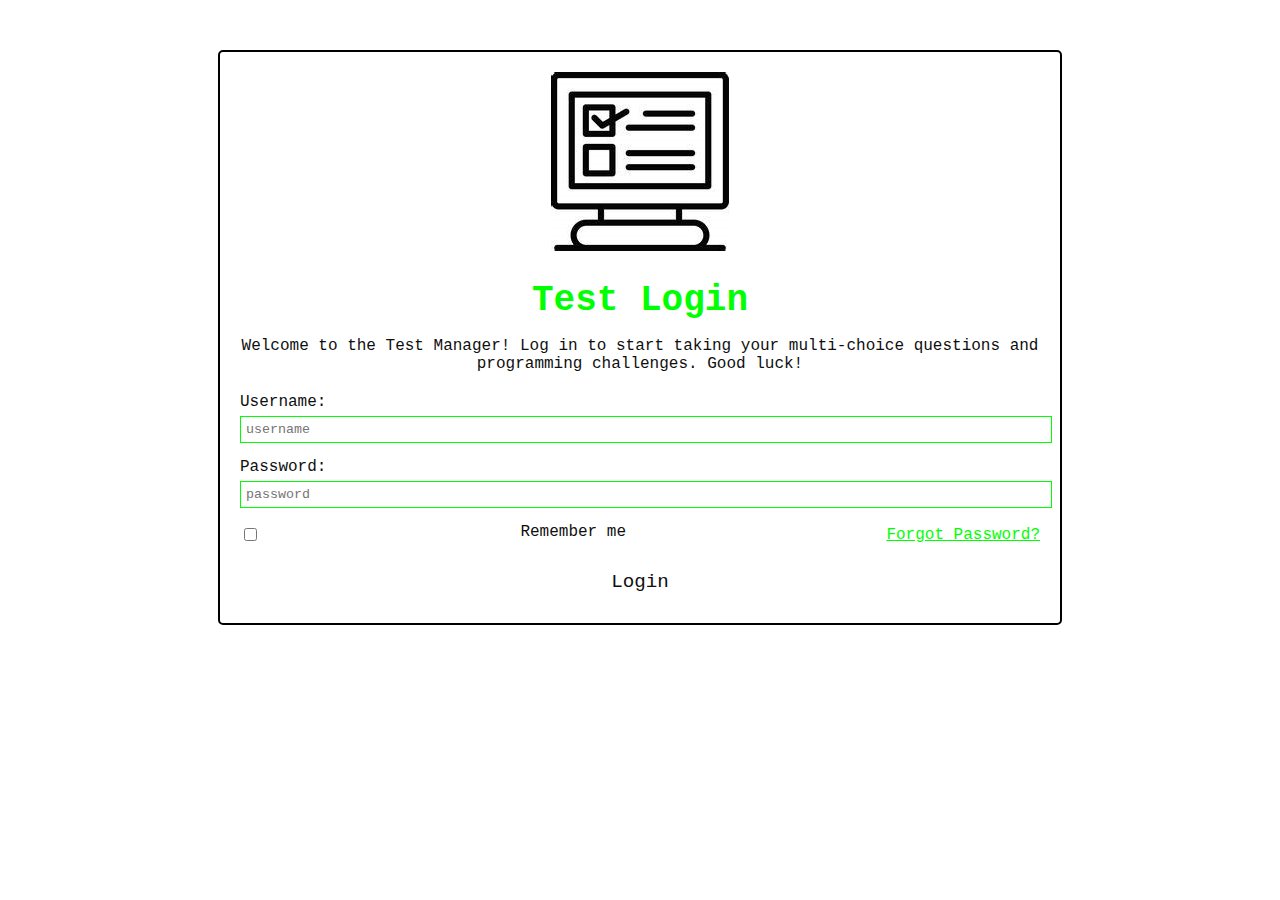
<file: ClientBrowser/login.html>
<!DOCTYPE html>
<html lang="en">
  <head>
    <meta charset="UTF-8" />
    <meta name="viewport" content="width=device-width, initial-scale=1.0" />
    <link rel="icon" href="icon.jpg" sizes="32x32" />
    <!-- https://cdn.xxl.thumbs.canstockphoto.com/computer-test-icon-outline-style-computer-test-icon-outline-computer-test-vector-icon-for-web-vector-clip-art_csp76104613.jpg -->
    <title>Test Login</title>
    <!-- <link rel="stylesheet" href="{{ url_for('ClientBrowser', filename='styles.css') }}"> -->
    <link rel="stylesheet" href="styles.css" />
  </head>
  <body>
    <div class="container">
      <header>
        <img src="icon.jpg" alt="icon" class="icon" />
        <h1>Test Login</h1>
        <p>
          Welcome to the Test Manager! Log in to start taking your multi-choice
          questions and programming challenges. Good luck!
        </p>
      </header>
      <main>
        <form id="loginForm" autocomplete="off" method="get">
          <div class="form-group">
            <label for="username">Username:</label>
            <input
              type="text"
              id="username"
              name="username"
              aria-label="Enter your username"
              placeholder="username"
              maxlength="32"
              required
            />
          </div>
          <div class="form-group">
            <label for="password">Password:</label>
            <input
              type="password"
              id="password"
              name="password"
              aria-label="Enter your password"
              placeholder="password"
              maxlength="32"
              required
            />
          </div>
          <div class="form-group remember-forgot">
            <input type="checkbox" id="rememberMe" name="rememberMe" />
            <label for="rememberMe">Remember me</label>
            <a href="error.html" class="forgot-password">Forgot Password?</a>
          </div>
          <button type="submit" class="login-button">Login</button>
        </form>
      </main>
    </div>
  </body>
</html>
</file>
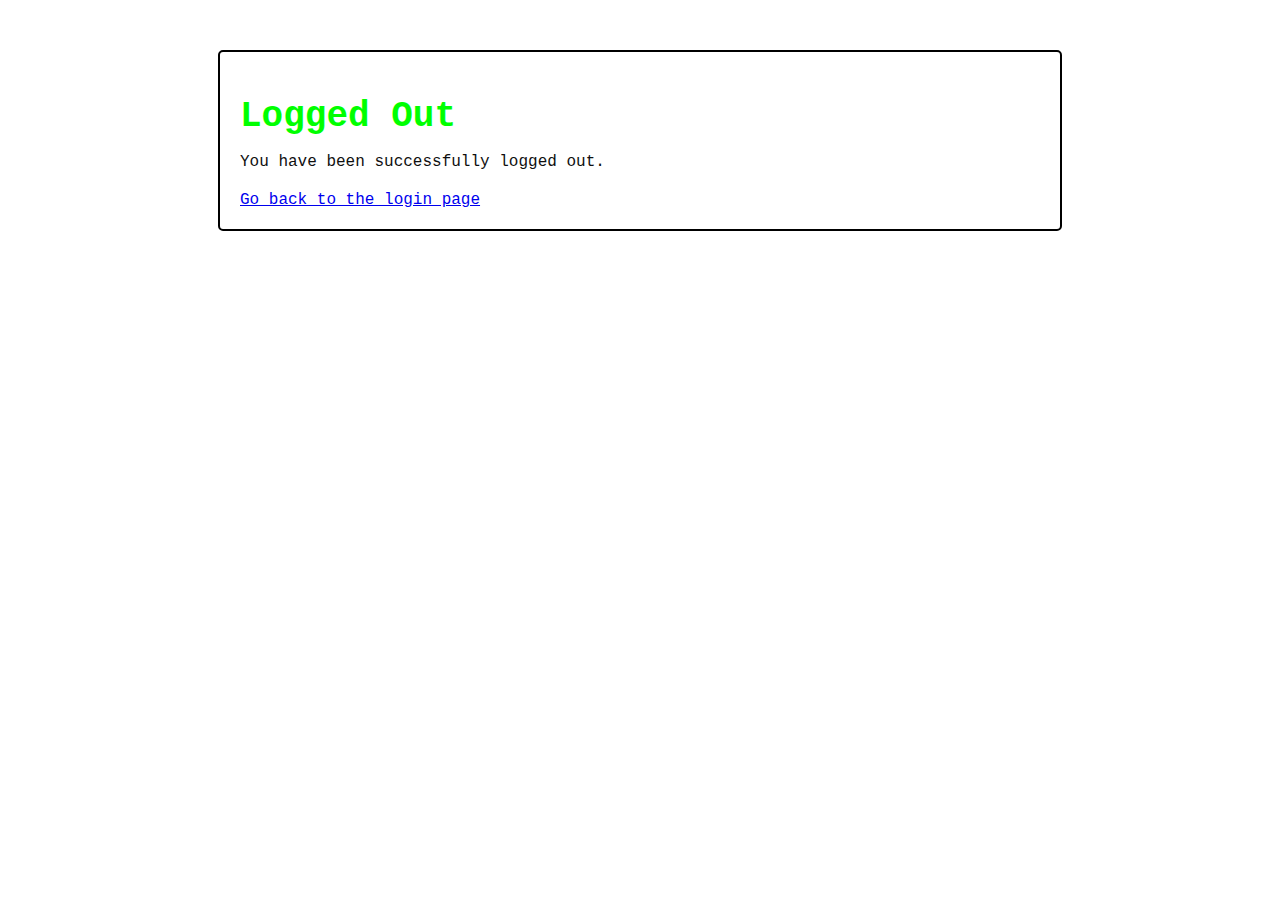
<file: ClientBrowser/logout.html>
<!DOCTYPE html>
<html lang="en">
  <head>
    <meta charset="UTF-8" />
    <meta name="viewport" content="width=device-width, initial-scale=1.0" />
    <link rel="icon" href="icon.jpg" sizes="32x32" />
    <title>Logout Page</title>
    <link rel="stylesheet" href="styles.css" />
  </head>
  <body>
    <div class="container">
      <h1>Logged Out</h1>
      <p>You have been successfully logged out.</p>
      <a href="login.html" class="logout-link">Go back to the login page</a>
    </div>
  </body>
</html>
</file>
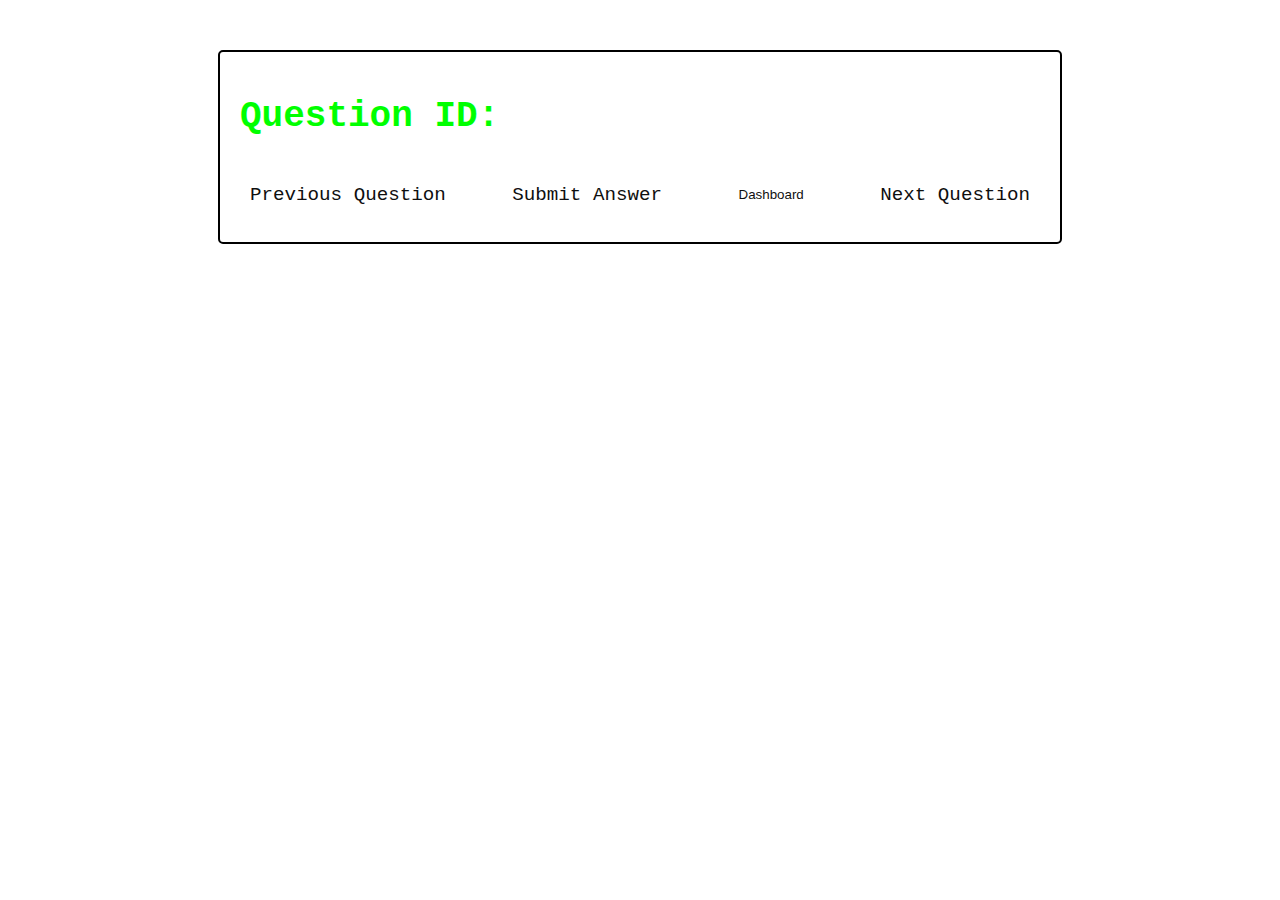
<file: ClientBrowser/question.html>
<!DOCTYPE html>
<html lang="en">
  <head>
    <meta charset="UTF-8" />
    <meta name="viewport" content="width=device-width, initial-scale=1.0" />
    <link rel="icon" href="icon.jpg" sizes="32x32" />
    <title>Question Page</title>
    <link rel="stylesheet" href="styles.css" />
  </head>
  <body>
    <div class="container">
      <h1 id="question-header">Question ID: </h1>
      <form id="question-form">
        <!-- Questions will be dynamically populated here -->
      </form>
      
      <div class="navigation-buttons">
        <button type="button" class="prev-question">Previous Question</button>
        <button type="submit" class="submit-answer">Submit Answer</button>
        <a href="question_dashboard.html" class="dash-link">
          <button type="button" class="dashboard">Dashboard</button>
        </a>        
        <button type="button" class="next-question">Next Question</button>
      </div>
    </div>
    <script src="question.js"></script>
  </body>
</html>
</file>
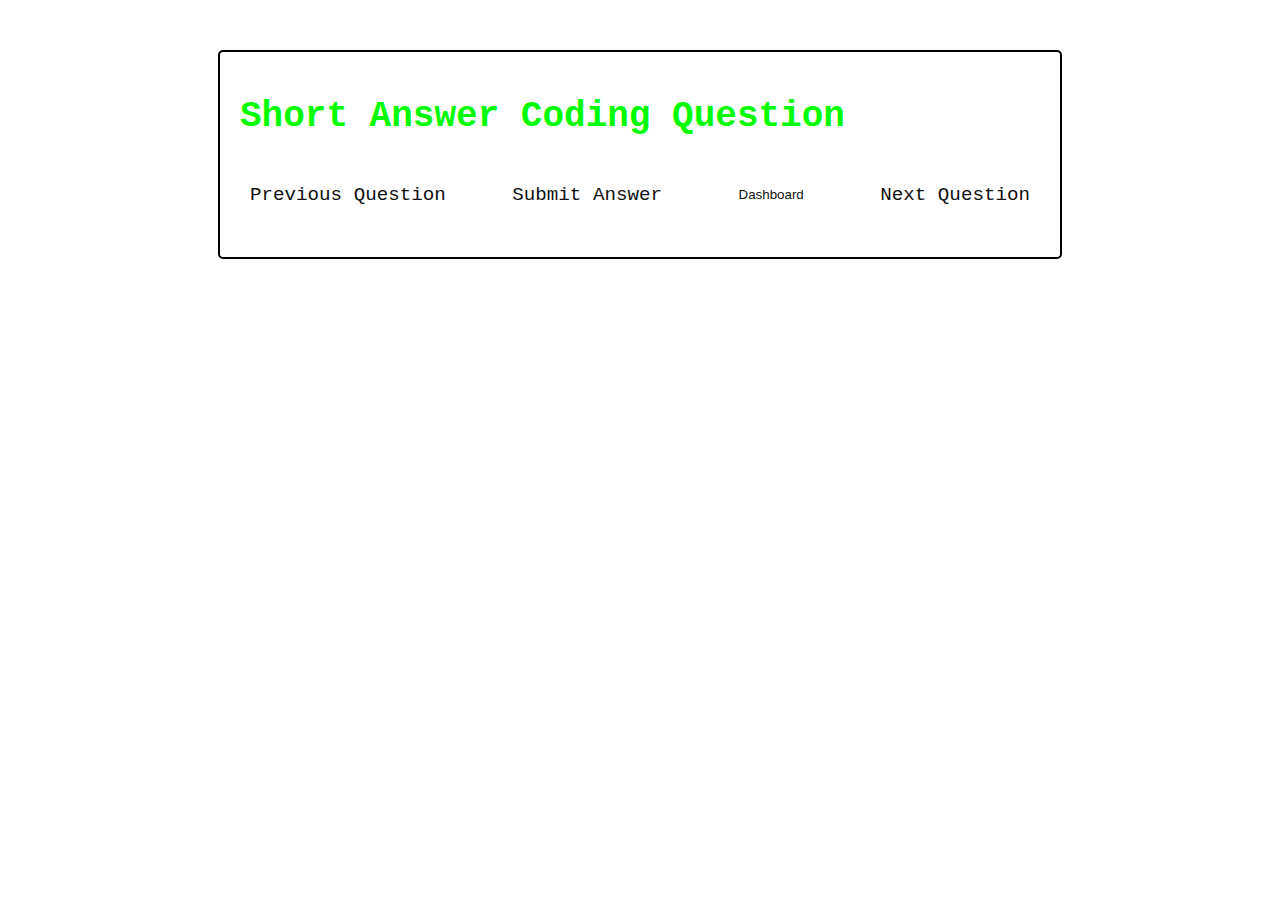
<file: ClientBrowser/question_coding.html>
<!DOCTYPE html>
<html lang="en">
  <head>
    <meta charset="UTF-8" />
    <meta name="viewport" content="width=device-width, initial-scale=1.0" />
    <link rel="icon" href="icon.jpg" sizes="32x32" />
    <title>Short Answer Coding Question Page</title>
    <link rel="stylesheet" href="styles.css" />
  </head>
  <body>
    <div class="container">
      <div class="timer" hidden>00:00</div>
      <!-- Short answer question module -->
      <h1>Short Answer Coding Question</h1>
      <form id="question-form">
        <div class="form-group">
          <label for="codingAnswer"></label>
            <!-- dynamically alocated coding questions -->

        <div class="navigation-buttons">
          <button type="button" class="prev-question">Previous Question</button>
          <button type="submit" class="submit-answer">Submit Answer</button>
          <a href="question_dashboard.html" class="dash-link">
            <button type="button" class="dashboard">Dashboard</button>
          </a>    
          <button type="button" class="next-question">Next Question</button>
        </div>
      </form>
    </div>
    <script src="populateQuestionCoding.js"></script>
  </body>
</html>
</file>
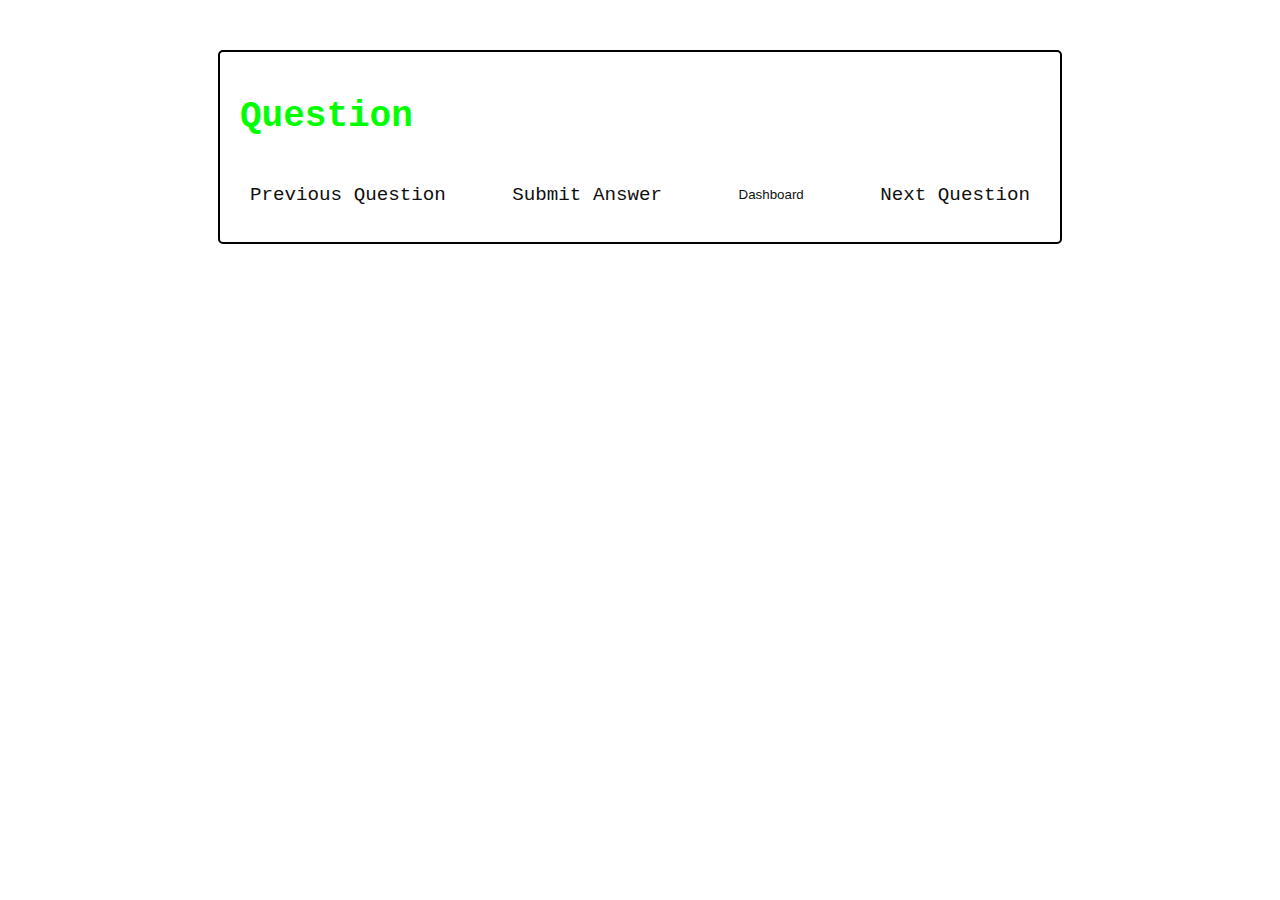
<file: ClientBrowser/question_multi.html>
<!DOCTYPE html>
<html lang="en">
  <head>
    <meta charset="UTF-8" />
    <meta name="viewport" content="width=device-width, initial-scale=1.0" />
    <link rel="icon" href="icon.jpg" sizes="32x32" />
    <title>Question Page</title>
    <link rel="stylesheet" href="styles.css" />
  </head>
  <body>
    <div class="container">
      <div class="timer" hidden>00:00</div>
      <h1>Question</h1>
      <form id="question-form">
        <!-- Multiple-choice question module -->
        
        
        <div class="navigation-buttons">
          <button type="button" class="prev-question">Previous Question</button>
          <button type="submit" class="submit-answer">Submit Answer</button>
          <a href="question_dashboard.html" class="dash-link">
            <button type="button" class="dashboard">Dashboard</button>
          </a>        
          <button type="button" class="next-question">Next Question</button>
        </div>
      </form>
    </div>
    <script src="question.js"></script>
  </body>
</html>
</file>
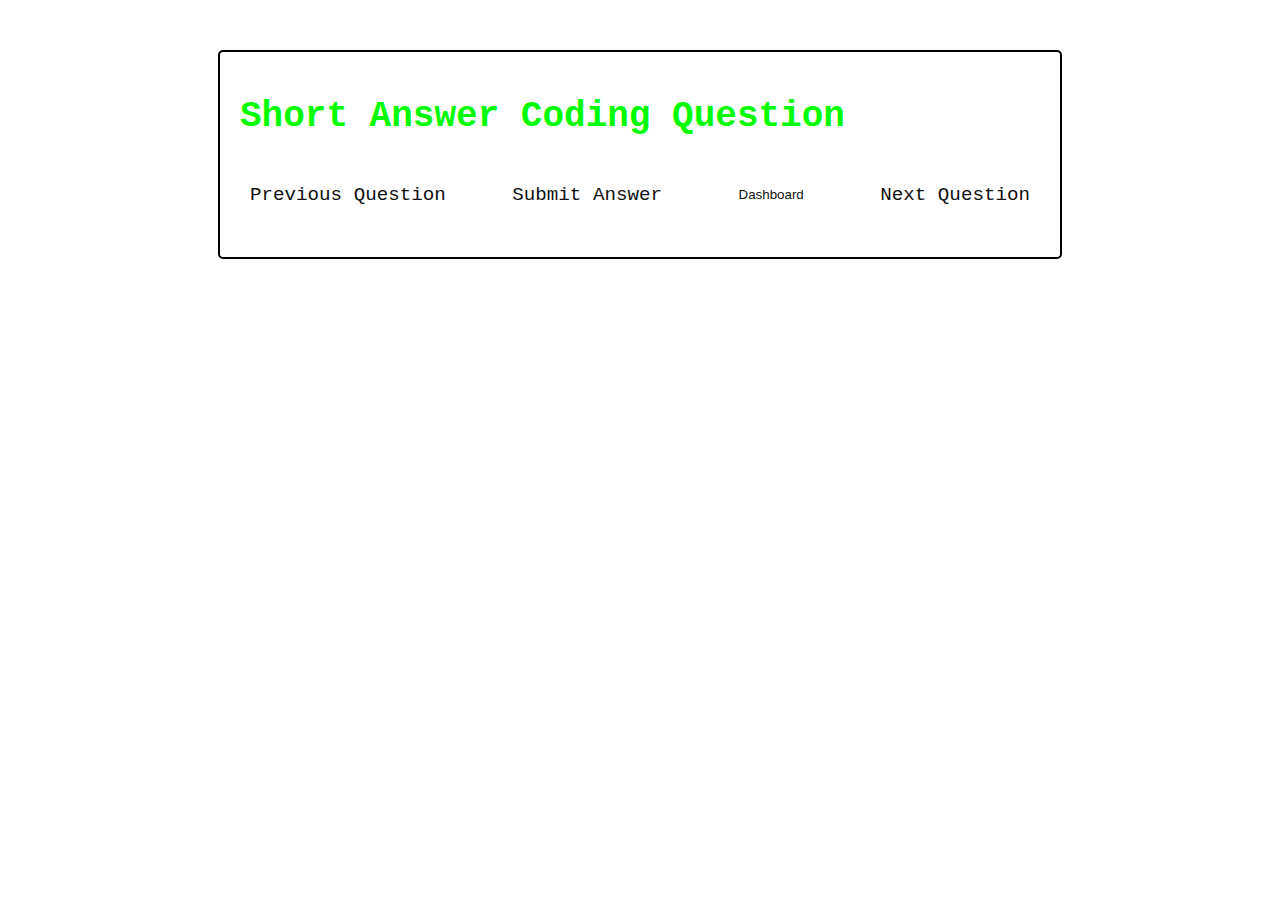
<file: ClientBrowser/questionCoding.html>
<!DOCTYPE html>
<html lang="en">
  <head>
    <meta charset="UTF-8" />
    <meta name="viewport" content="width=device-width, initial-scale=1.0" />
    <link rel="icon" href="icon.jpg" sizes="32x32" />
    <title>Short Answer Coding Question Page</title>
    <link rel="stylesheet" href="styles.css" />
  </head>
  <body>
    <div class="container">
      <div class="timer" hidden>00:00</div>
      <!-- Short answer question module -->
      <h1>Short Answer Coding Question</h1>
      <form id="codingQuestionForm">
        <div class="form-group">
          <label for="codingAnswer"></label>
            <!-- dynamically alocated coding questions -->

        <div class="navigation-buttons">
          <button type="button" class="prev-question">Previous Question</button>
          <button type="submit" class="submit-answer">Submit Answer</button>
          <a href="question_dashboard.html" class="dash-link">
            <button type="button" class="dashboard">Dashboard</button>
          </a>    
          <button type="button" class="next-question">Next Question</button>
        </div>
      </form>
    </div>
    <script src="populateQuestionCoding.js"></script>
  </body>
</html>
</file>
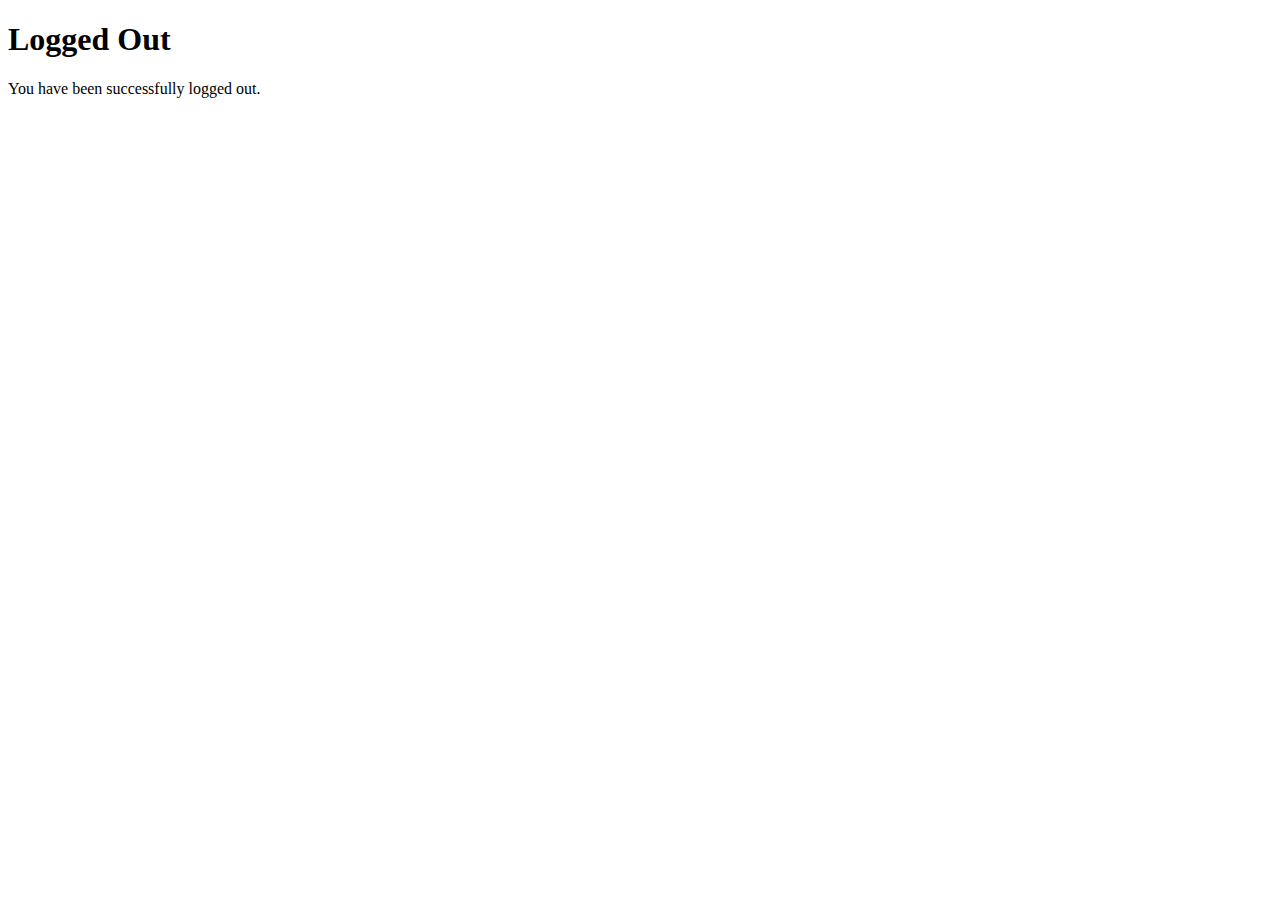
<file: TestMachine/ClientBrowser/logout.html>
<!DOCTYPE html>
<html lang="en">
  <head>
    <meta charset="UTF-8" />
    <meta name="viewport" content="width=device-width, initial-scale=1.0" />
    <title>Logout Page</title>
  </head>
  <body>
    <div class="container">
      <h1>Logged Out</h1>
      <p>You have been successfully logged out.</p>
    </div>
  </body>
</html>
</file>
<file: ClientBrowser/styles.css>
/* General styles */
body {
  font-family: 'Courier New', Courier, monospace;
  background-color: #FFFFFF;
  color: #0F0F0F;
  margin: 0;
  padding: 0;
}

.container {
  max-width: 800px;
  margin: 50px auto;
  padding: 20px;
  background-color: #FFFFFF;
  border: 2px solid #000000;
  border-radius: 5px;
}

header {
  text-align: center;
  margin-bottom: 20px;
}

.logo {
  width: 100px;
  height: auto;
}

p {
  margin-bottom: 20px;
}

h1 {
  font-family: 'Courier New', Courier, monospace;
  color: #00FF00;
  font-size: 2.25em;
  font-weight: bold;
  margin-bottom: 10px;
}

/* Form styles */
form {
  display: flex;
  flex-direction: column;
}

.form-group {
  margin-bottom: 15px;
}

label {
  display: block;
  margin-bottom: 5px;
}

input[type="text"], input[type="password"] {
  width: 100%;
  font-family: 'Courier New', Courier, monospace;
  padding: 5px;
  background-color: #FFFFFF;
  color: #0F0F0F;
  border: 1px solid #00FF00;
  outline: none;
}

input[type="text"]:focus, input[type="password"]:focus {
  border-color: #000000;
}

input[type="checkbox"] {
  cursor: pointer;
}

input[type="checkbox"]:focus + label {
  color: #00FF00;
}

button {
  padding: 10px;
  background-color: #ffffff;
  color: #0F0F0F;
  border: none;
  cursor: pointer;
  transition: background-color 0.3s;
}

button:hover {
  background-color: #33FF33;
}

/* Additional styles for the remember-forgot section */
.remember-forgot {
  display: flex;
  justify-content: space-between;
  align-items: center;
}

.forgot-password {
  text-decoration: underline;
  color: #00FF00;
  cursor: pointer;
}

.forgot-password:hover {
  color: #33FF33;
}

/* Updated styles for the question page */
input[type="radio"] {
  cursor: pointer;
  margin-right: 5px;
}

input[type="radio"]:focus + label {
  color: #00FF00;
}

.prev-question, .next-question , .submit-answer, .login-button,  .dash-link {
  display: inline-block;
  padding: 10px;
  font-family: 'Courier New', Courier, monospace;
  font-size: 1.2rem;
  background-color: #ffffff;
  color: #0F0F0F;
  text-decoration: none;
  cursor: pointer;
  transition: background-color 0.3s;
}


.next-question:hover {
  background-color: #33FF33;
}

.timer {
  position: absolute;
  top: 10px;
  right: 10px;
  font-weight: bold;
}

.navigation-buttons {
  display: flex;
  justify-content: space-between;
  margin-top: 20px;
}

.error-link {
  display: inline-block;
  padding: 15px;
  background-color: #ffffff;
  color: #0F0F0F;
  text-decoration: none;
  cursor: pointer;
  transition: background-color 0.3s;
}

.error-link:hover {
  background-color: #33FF33;
}

.question-grid {
  display: flex;
  flex-wrap: wrap;
  gap: 10px;
  justify-content: center;
}

.question-box {
  width: 60%;
  padding: 0px;
  border: 2px solid #0F0F0F;
  border-radius: 5px;
  overflow: hidden;
  background-color: #FFFFFF;
}

.question-link {
  display: flex;
  flex-direction: column;
  justify-content: space-between;
  align-items: center;
  width: 100%;
  height: 100%;
  padding: 0px;
  text-decoration: none;
  color: #0F0F0F;
}

.question-link.correct {
  background-color: #00FF00;
}

.question-link:hover {
  background-color: #33FF33;
}

.question-number, .question-type {
  font-size: 1.5em;
  font-weight: bold;
}

.question-status {
  font-size: 1.5em;
}

.question-link.try {
  border-color: #0F0F0F;
  background-color: #A9A9A9;
}

.question-link.incorrect {
  background-color: #ff0000;
  border-color: #A9A9A9;
}


.question-list {
  display: flex;
  flex-direction: column;
  gap: 10px;
  align-items: center;
}

textarea {
  width: 100%;
}
</file>
